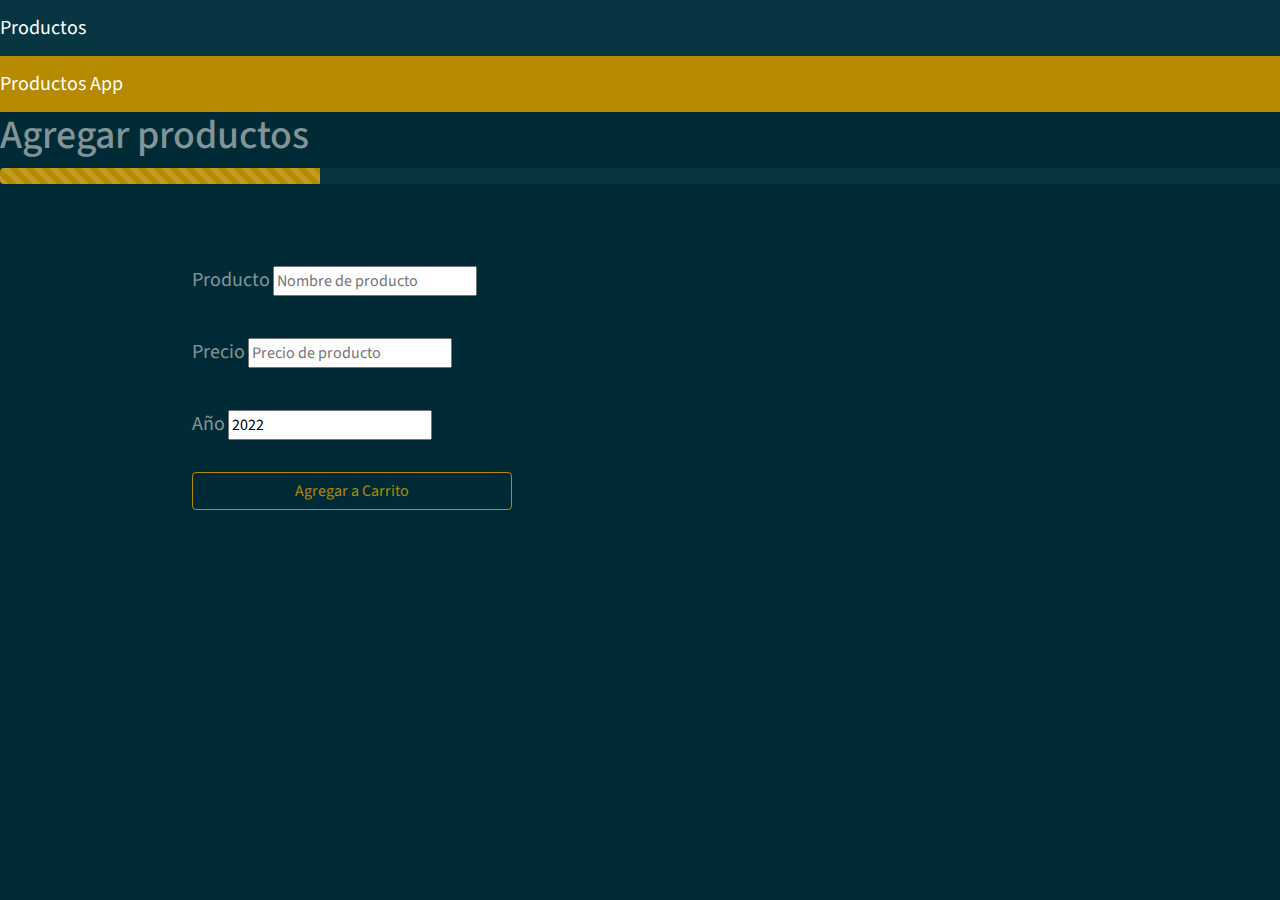
<file: Clase2/index.html>
<!DOCTYPE html>
<html lang="en">

<head>
    <meta charset="UTF-8">
    <meta http-equiv="X-UA-Compatible" content="IE=edge">
    <meta name="viewport" content="width=device-width, initial-scale=1.0">
    <title>CRUD</title>
    <!--Bootswatch-->
    <link rel="stylesheet" href="bootstrap.min.css">
    <!--CSS-->
    <link rel="stylesheet" href="App.css">

    <link rel="shortcut icon" href="Logotipo2.png">
</head>

<body>
    <nav class="navbar navbar-dark bg-dark">
        <a class="navbar-brand" href="#"> Productos </a>
    </nav>
    <!--Navegacion-->
    <nav class="navbar navbar-exapnd-lg navbar-dark bg-primary">
        <a class="navbar-brand" href="#"> Productos App</a>
    </nav>

    <div class="contenedor">
        <!--aplicacion-->
        <div class="columna medida_columna">
            <!--formulario-->
            <div class="medida-1">
                <div class="tarjeta">
                    <h1>Agregar productos</h1>

                    <div class="progress">
                        <div class="progress-bar progress-bar-striped progress-bar-animated" role="progressbar"
                            aria-valuemin="25" aria-valuemax="100" style="width: 25%;"></div>
                    </div>
                    <br>
                    <br>


                    <form id="producto-formulario" action="" class="tarjeta-body">
                        <div class="form-group" style="margin-left: 15%;">
                            <label class="col-form-label col-form-label-lg mt-4" for="inputLarge">Producto</label>
                            <input class="control-formulario control-formulario-lg" type="text"
                                placeholder="Nombre de producto" id="nombre">
                        </div>

                        <div class="form-group" style="margin-left: 15%;">
                            <label class="col-form-label col-form-label-lg mt-4" for="inputLarge">Precio</label>
                            <input class="control-formulario control-formulario-lg" step="0.01" type="text"
                                placeholder="Precio de producto" id="precio">
                        </div>

                        <div class="form-group" style="margin-left: 15%;">
                            <label class="col-form-label col-form-label-lg mt-4" for="inputLarge">Año</label>
                            <input class="control-formulario control-formulario-lg" value="2022" step="1" type="number"
                                id="año">
                        </div>
                        <br>

                        <div class="d-grid gap-2">
                            <button style="width: 25%; margin-left: 15%;" type="submit"
                                class="btn btn-outline-primary btn-bloque" value="Guardar">Agregar a Carrito</button>
                        </div>
                    </form>
                </div>
            </div>
            <!--Lista de productos-->
            <div id="producto-lista" class="medida-3"></div>

        </div>
    </div>

    <script src="App.js"></script>

</body>

</html>
</file>
<file: Clase2/App.css>
.succes, error {
    color: white;
    padding: 5px;
    margin: 5px 0 15 px 0;
}

.succes{
    background: green;
}

.error{
    background: red;
}

@media(min-width: 768px){

    .formulario{
        background-color: var(black);
        width: min(60 rem, 100%);
        margin: 0 auto;
        padding: 2rem;
        border-radius: 1rem;
        grid-column: 1/3;
    }
}

/*@media(min-width: 480px telefono
/*@media(min-width: 768px) tablet
/*@media(min-width: 1140px) laptop o computadora
/*@media(min-width: 1440px) laptop o computadora mas larga
</file>
